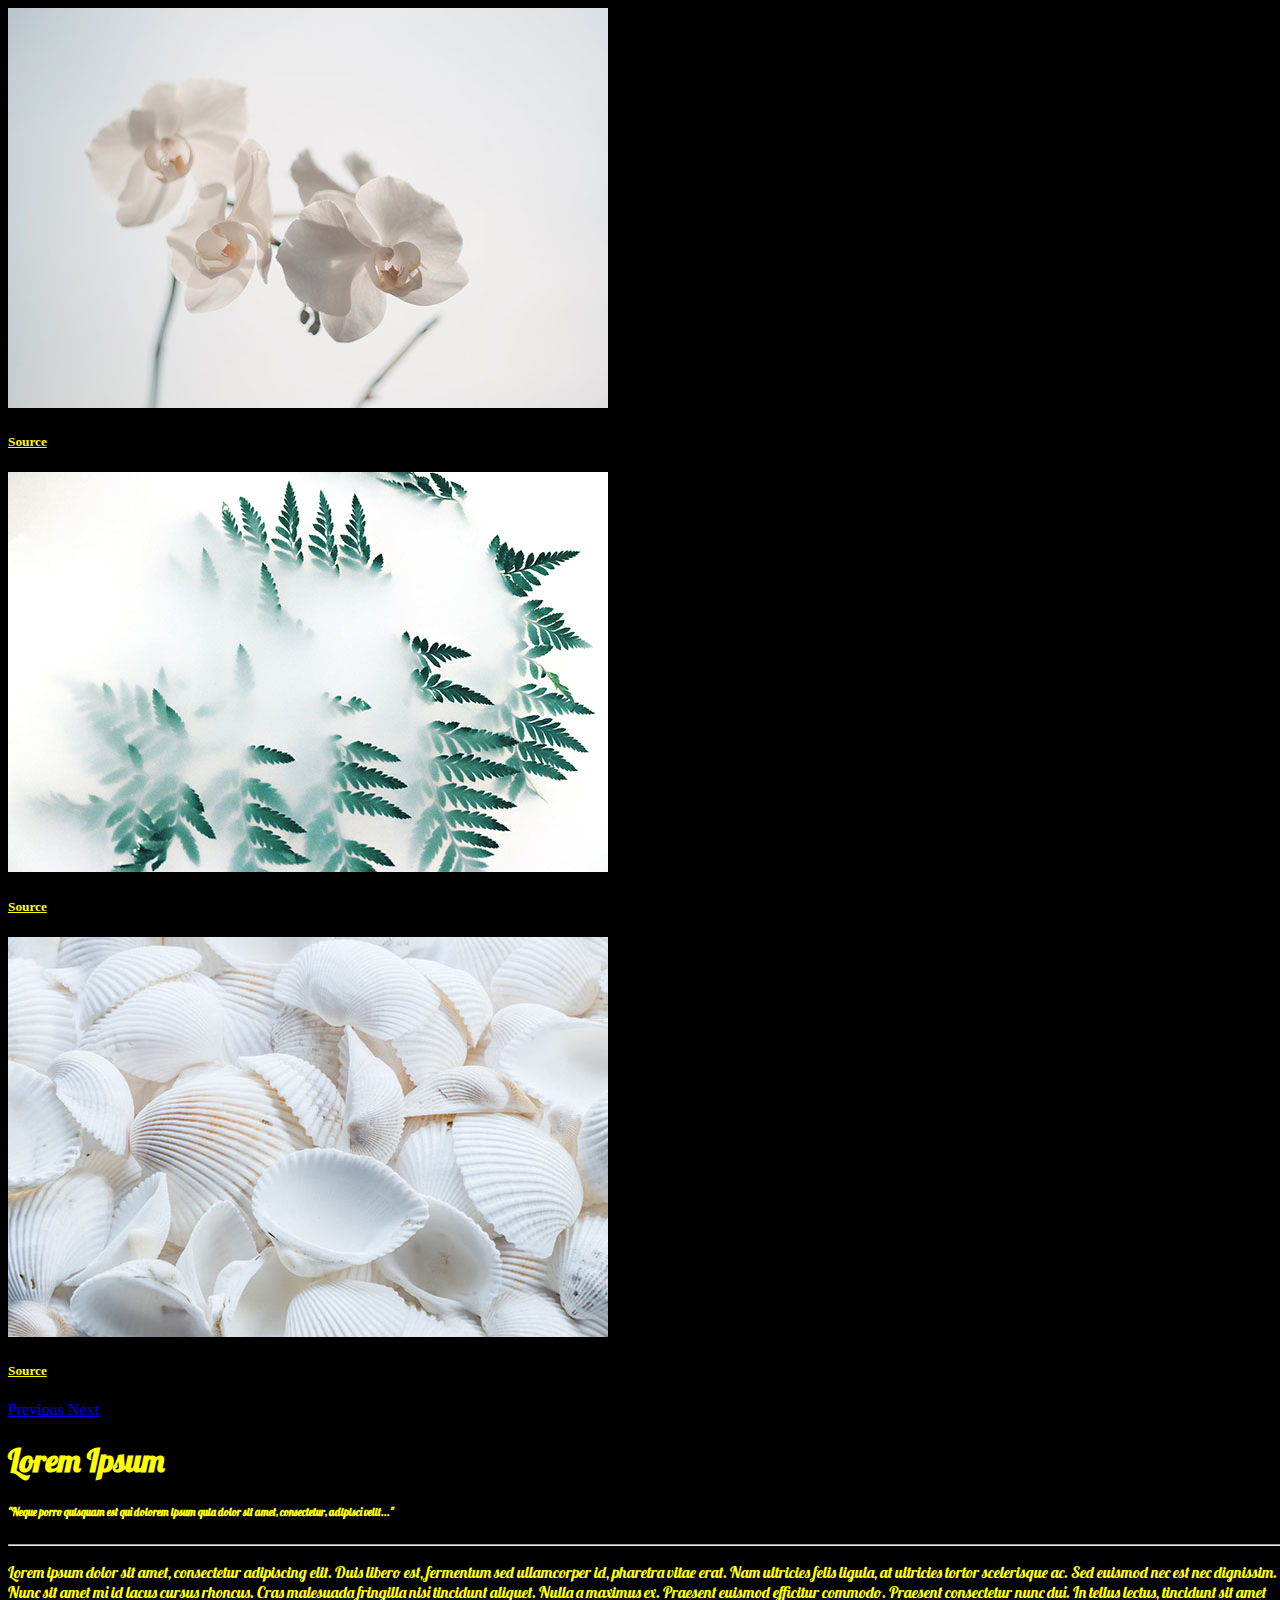
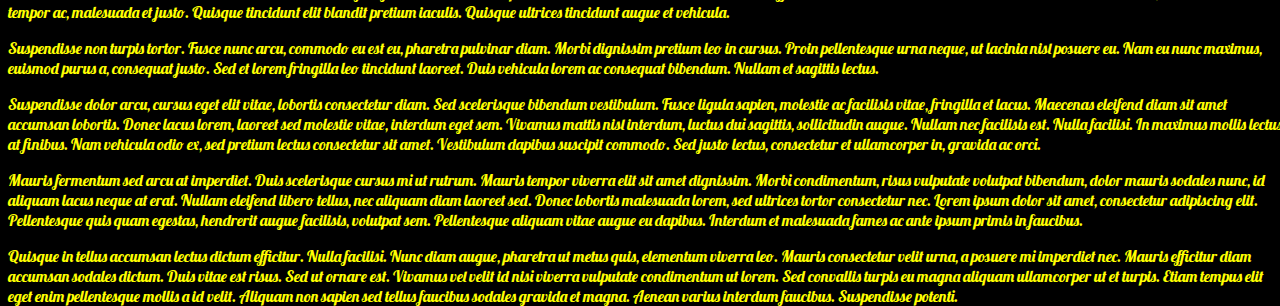
<file: theme2/index.html>
<!DOCTYPE html>
<html lang="en">
<head>
    <meta charset="UTF-8">
    <meta name="viewport" content="width=device-width, initial-scale=1.0">
    <link rel="stylesheet" href="https://stackpath.bootstrapcdn.com/bootstrap/4.1.3/css/bootstrap.min.css" 
    integrity="sha384-MCw98/SFnGE8fJT3GXwEOngsV7Zt27NXFoaoApmYm81iuXoPkFOJwJ8ERdknLPMO" 
    crossorigin="anonymous">
    <script src="https://code.jquery.com/jquery-3.3.1.slim.min.js" 
    integrity="sha384-q8i/X+965DzO0rT7abK41JStQIAqVgRVzpbzo5smXKp4YfRvH+8abtTE1Pi6jizo" 
    crossorigin="anonymous"></script>
    <script src="https://stackpath.bootstrapcdn.com/bootstrap/4.1.3/js/bootstrap.min.js" 
    integrity="sha384-ChfqqxuZUCnJSK3+MXmPNIyE6ZbWh2IMqE241rYiqJxyMiZ6OW/JmZQ5stwEULTy" 
    crossorigin="anonymous"></script>
    <!--Google font-->
    <link href="https://fonts.googleapis.com/css?family=Lobster&display=swap" rel="stylesheet">
    <title>Carousel</title>
    <link rel="stylesheet" href="style.css">
</head>
<body>

<div class="wrapper d-flex">

    <div id="carouselImages" class="carousel slide d-flex flex-row mt-2 col-5 fixed-top" data-ride="carousel">
        <div class="carousel-inner">
          <div class="carousel-item active">
            <img class="d-block w-100" src="img/pexels-photo-173665.jpeg" alt="First slide">
                <div class="carousel-caption d-none d-md-block">
                <h5><a class="yellow-font" href="https://www.pexels.com/photo/white-moth-orchid-173665/"  target="_blank">
                    Source</a></h5>
                </div>
          </div>
          <div class="carousel-item">
            <img class="d-block w-100" src="img/pexels-photo-1405773.jpeg" alt="Second slide">
                <div class="carousel-caption d-none d-md-block">
                <h5><a class="yellow-font" href="https://www.pexels.com/photo/green-leaf-plant-covered-with-white-smoke-1405773/"  target="_blank">
                    Source</a></h5>
                </div>
          </div>
          <div class="carousel-item">
            <img class="d-block w-100" src="img/pexels-photo-1883386.jpeg" alt="Third slide">
                <div class="carousel-caption d-none d-md-block">
                <h5><a class="yellow-font" href="https://www.pexels.com/photo/close-up-photography-of-white-shells-1883386/"  target="_blank">
                    Source</a></h5>
                </div>
          </div>
        </div>
        <a class="carousel-control-prev" href="#carouselImages" role="button" data-slide="prev">
          <span class="carousel-control-prev-icon" aria-hidden="true"></span>
          <span class="sr-only">Previous</span>
        </a>
        <a class="carousel-control-next" href="#carouselImages" role="button" data-slide="next">
          <span class="carousel-control-next-icon" aria-hidden="true"></span>
          <span class="sr-only">Next</span>
        </a>
      </div>

      <div class="d-flex align-items-start flex-column offset-sm-5">
        <h1 class="lobster-font">Lorem Ipsum</h1>
        <h6 class="lobster-font">"Neque porro quisquam est qui dolorem ipsum quia dolor sit amet, consectetur, adipisci velit..."</h6>
        <hr>

        <p class="lobster-font">Lorem ipsum dolor sit amet, consectetur adipiscing elit. Duis libero est, 
            fermentum sed ullamcorper id, pharetra vitae erat. Nam ultricies felis ligula, 
            at ultricies tortor scelerisque ac. Sed euismod nec est nec dignissim. 
            Nunc sit amet mi id lacus cursus rhoncus. Cras malesuada fringilla nisi tincidunt aliquet. 
            Nulla a maximus ex. Praesent euismod efficitur commodo. Praesent consectetur nunc dui. 
            In tellus lectus, tincidunt sit amet tempor ac, malesuada et justo. 
            Quisque tincidunt elit blandit pretium iaculis. Quisque ultrices tincidunt augue et vehicula.</p>
        <p class="lobster-font">Suspendisse non turpis tortor. Fusce nunc arcu, commodo eu est eu, pharetra pulvinar diam. 
            Morbi dignissim pretium leo in cursus. Proin pellentesque urna neque, ut lacinia nisl posuere eu. 
            Nam eu nunc maximus, euismod purus a, consequat justo. 
            Sed et lorem fringilla leo tincidunt laoreet. Duis vehicula lorem ac consequat bibendum. 
            Nullam et sagittis lectus.</p>
        <p class="lobster-font">Suspendisse dolor arcu, cursus eget elit vitae, lobortis consectetur diam. 
            Sed scelerisque bibendum vestibulum. Fusce ligula sapien, molestie ac facilisis vitae, 
            fringilla et lacus. Maecenas eleifend diam sit amet accumsan lobortis. 
            Donec lacus lorem, laoreet sed molestie vitae, interdum eget sem. 
            Vivamus mattis nisl interdum, luctus dui sagittis, sollicitudin augue. 
            Nullam nec facilisis est. Nulla facilisi. In maximus mollis lectus at finibus. 
            Nam vehicula odio ex, sed pretium lectus consectetur sit amet. 
            Vestibulum dapibus suscipit commodo. Sed justo lectus, consectetur et ullamcorper in, 
            gravida ac orci.</p>
        <p class="lobster-font">Mauris fermentum sed arcu at imperdiet. Duis scelerisque cursus mi ut rutrum. 
            Mauris tempor viverra elit sit amet dignissim. Morbi condimentum, 
            risus vulputate volutpat bibendum, dolor mauris sodales nunc, id aliquam lacus neque at erat. 
            Nullam eleifend libero tellus, nec aliquam diam laoreet sed. Donec lobortis malesuada lorem, 
            sed ultrices tortor consectetur nec. Lorem ipsum dolor sit amet, consectetur adipiscing elit. 
            Pellentesque quis quam egestas, hendrerit augue facilisis, volutpat sem. 
            Pellentesque aliquam vitae augue eu dapibus. Interdum et malesuada fames ac 
            ante ipsum primis in faucibus.</p>
        <p class="lobster-font">Quisque in tellus accumsan lectus dictum efficitur. Nulla facilisi. 
            Nunc diam augue, pharetra ut metus quis, elementum viverra leo. 
            Mauris consectetur velit urna, a posuere mi imperdiet nec. 
            Mauris efficitur diam accumsan sodales dictum. Duis vitae est risus. 
            Sed ut ornare est. Vivamus vel velit id nisi viverra vulputate condimentum ut lorem. 
            Sed convallis turpis eu magna aliquam ullamcorper ut et turpis. 
            Etiam tempus elit eget enim pellentesque mollis a id velit. 
            Aliquam non sapien sed tellus faucibus sodales gravida et magna. 
            Aenean varius interdum faucibus. Suspendisse potenti.</p>

      </div>
</div>
<!--end of wrapper-->

</body>
</html>
</file>
<file: theme2/style.css>
html, body {
  height: 100%;
  width: 100%;
  background-color: black;
}
.lobster-font {
  font-family: 'Lobster', cursive;
  color: yellow;
}
.yellow-font {
  color: yellow;
}
::-webkit-scrollbar {
  display: none;
}
</file>
